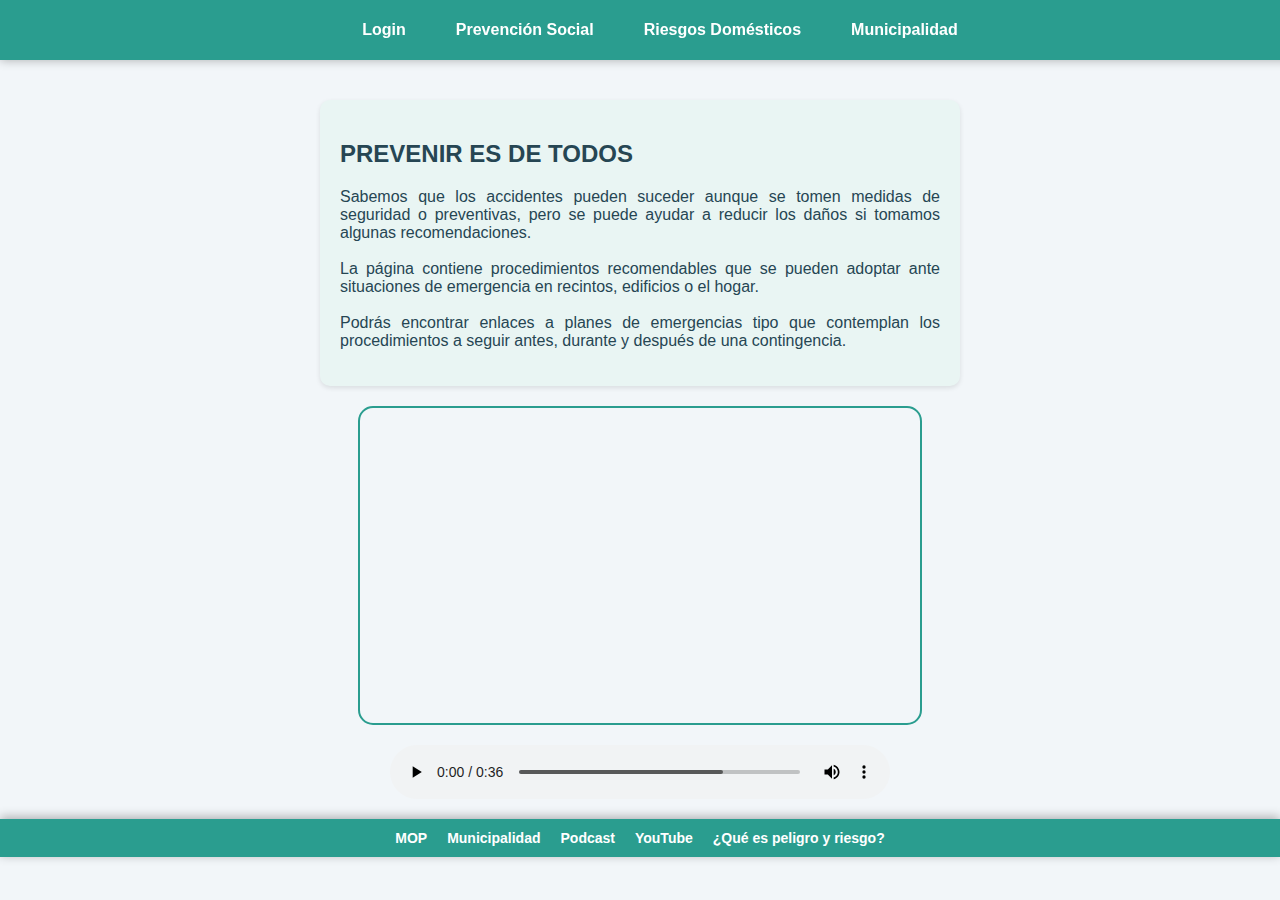
<file: index.html>
<!DOCTYPE html>
<html lang="es">

<head>
    <meta charset="UTF-8">
    <meta name="viewport" content="width=device-width, initial-scale=1.0">
    <title>Inicio</title>
    <link rel="stylesheet" type="text/css" href="css/Style_in.css">
</head>

<body>
    <!-- Logo de la página -->
    <img class="logo" src="img/Dante.png" alt="Logo Dante">

    <!-- Cabecera con navegación -->
    <header>
        <ul>
            <li><a href="log.html">Login</a></li>
            <li><a href="Prev_social.html">Prevención Social</a></li>
            <li><a href="Rie_dom.html">Riesgos Domésticos</a></li>
            <li><a href="https://loprado.cl/dimao/operaciones-y-emergencias/">Municipalidad</a></li>
        </ul>
    </header>

    <main>
        <!-- Contenido principal -->
        <article>
            <section>
                <h2>PREVENIR ES DE TODOS</h2>
                <p>
                    Sabemos que los accidentes pueden suceder aunque se tomen medidas de seguridad o preventivas, pero
                    se puede ayudar a reducir los daños si tomamos algunas recomendaciones. <br><br>
                    La página contiene procedimientos recomendables que se pueden adoptar ante situaciones de emergencia
                    en recintos, edificios o el hogar. <br><br>
                    Podrás encontrar enlaces a planes de emergencias tipo que contemplan los procedimientos a seguir
                    antes, durante y después de una contingencia.
                </p>
            </section>

            <!-- Video relacionado -->
            <aside>
                <iframe width="560" height="315" src="https://www.youtube.com/embed/VeSSJ49uIxI" title="YouTube video player"
                    frameborder="0" allow="accelerometer; autoplay; clipboard-write; encrypted-media; gyroscope; picture-in-picture"
                    allowfullscreen></iframe>
            </aside>
        </article>

        <!-- Audio relacionado -->
        <audio controls>
            <source src="sound/Inicio.mp3" type="audio/mpeg">
            Tu navegador no soporta el elemento de audio.
        </audio>
    </main>

    <!-- Pie de página -->
    <footer>
        <ul>
            <li><a href="https://dgop.mop.gob.cl/areasdgop/prevencionderiesgos/Documents/MANUAL_DE_PREVENCION_DE_RIESGOS_MOP.pdf">MOP</a></li>
            <li><a href="https://loprado.cl/dimao/operaciones-y-emergencias/">Municipalidad</a></li>
            <li><a href="https://open.spotify.com/show/3tGQPUiCNEJGu3Sy4EpxZy">Podcast</a></li>
            <li><a href="https://www.youtube.com/watch?v=abkBOGyOtR8">YouTube</a></li>
            <li><a href="https://www.youtube.com/watch?v=0Hvte2FPq_M">¿Qué es peligro y riesgo?</a></li>
        </ul>
    </footer>
</body>

</html>
</file>
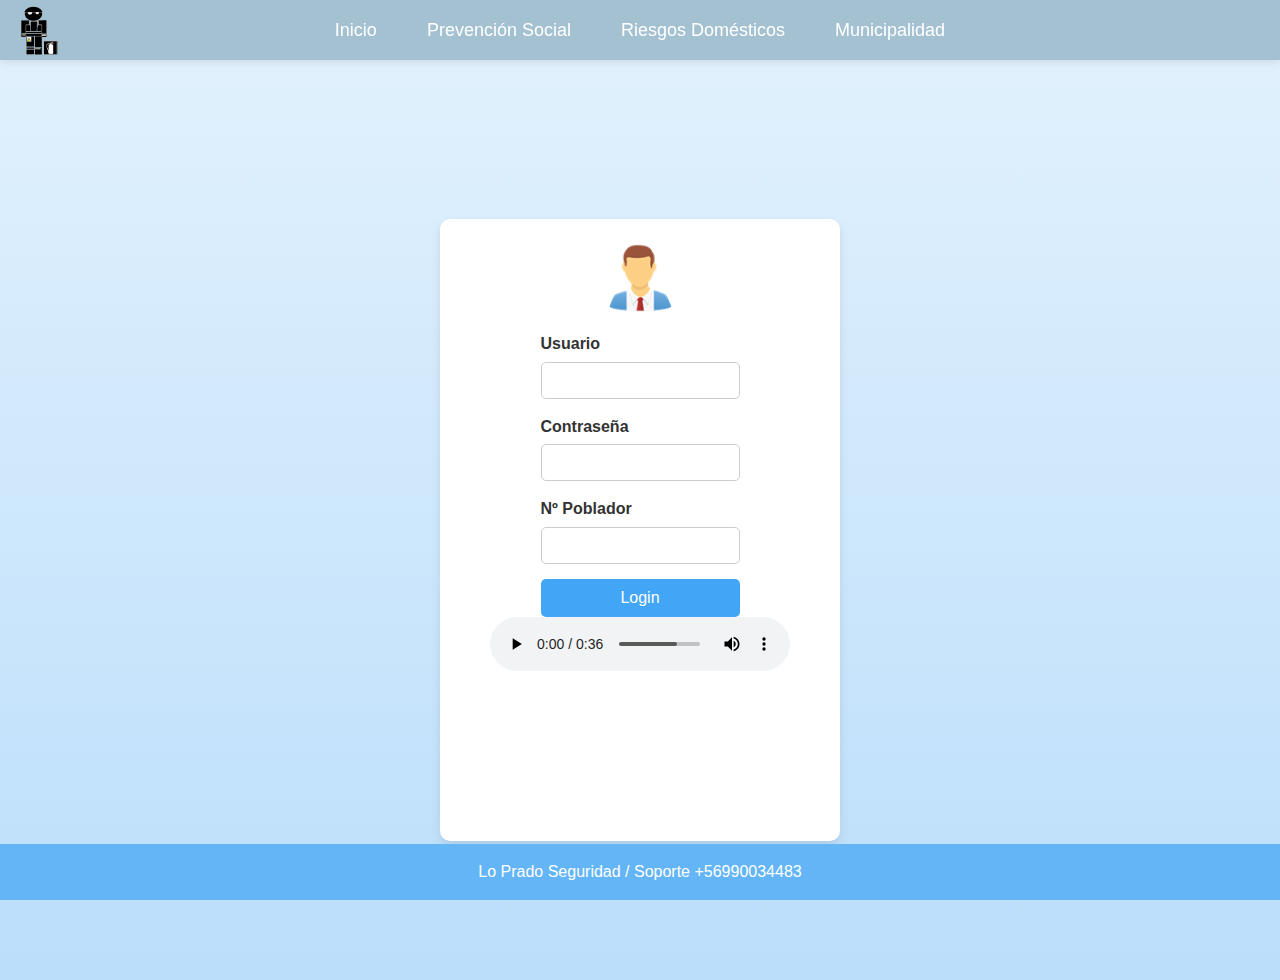
<file: log.html>
<!DOCTYPE html>
<html lang="es">
<head>
    <meta charset="UTF-8">
    <meta name="viewport" content="width=device-width, initial-scale=1.0">
    <title>Login</title>
    <link rel="stylesheet" href="css/Style_log.css">
    <script src="js/log.js" defer></script> <!-- Asegúrate de que el archivo js esté correctamente enlazado -->
</head>
<body>
    <header>
        <img class="logo" src="img/Dante.png" alt="Logo principal">
        <nav>
            <ul>
                <li><a href="index.html">Inicio</a></li>
                <li><a href="Prev_social.html">Prevención Social</a></li>
                <li><a href="Rie_dom.html">Riesgos Domésticos</a></li>
                <li><a href="https://loprado.cl/dimao/operaciones-y-emergencias/">Municipalidad</a></li>
            </ul>
        </nav>
    </header>

    <main>
        <div class="login-container">
            <div class="login-form-container">
                <img class="user-logo" src="img/user.png" alt="Usuario">
                <form class="form" name="form">
                    <div class="form-group">
                        <label for="login">Usuario</label>
                        <input type="text" name="login" id="login">
                    </div>
                    <div class="form-group">
                        <label for="password">Contraseña</label>
                        <input type="password" name="password" id="password">
                    </div>
                    <div class="form-group">
                        <label for="poblador">Nº Poblador</label>
                        <input type="password" name="poblador" id="poblador">
                    </div>
                    <input class="boton" type="button" value="Login" onclick="ir()">
                </form>
                <audio controls>
                    <source src="sound/login.mp3" type="audio/mpeg">
                </audio>
                <iframe src="https://www.youtube.com/embed/mvseXfAXy8k" 
                        title="YouTube video player" frameborder="0" 
                        allow="accelerometer; autoplay; clipboard-write; encrypted-media; gyroscope; picture-in-picture" 
                        allowfullscreen>
                </iframe>
            </div>
        </div>
    </main>

    <footer>
        <p>Lo Prado Seguridad / Soporte +56990034483</p>
    </footer>
</body>
</html>
</file>
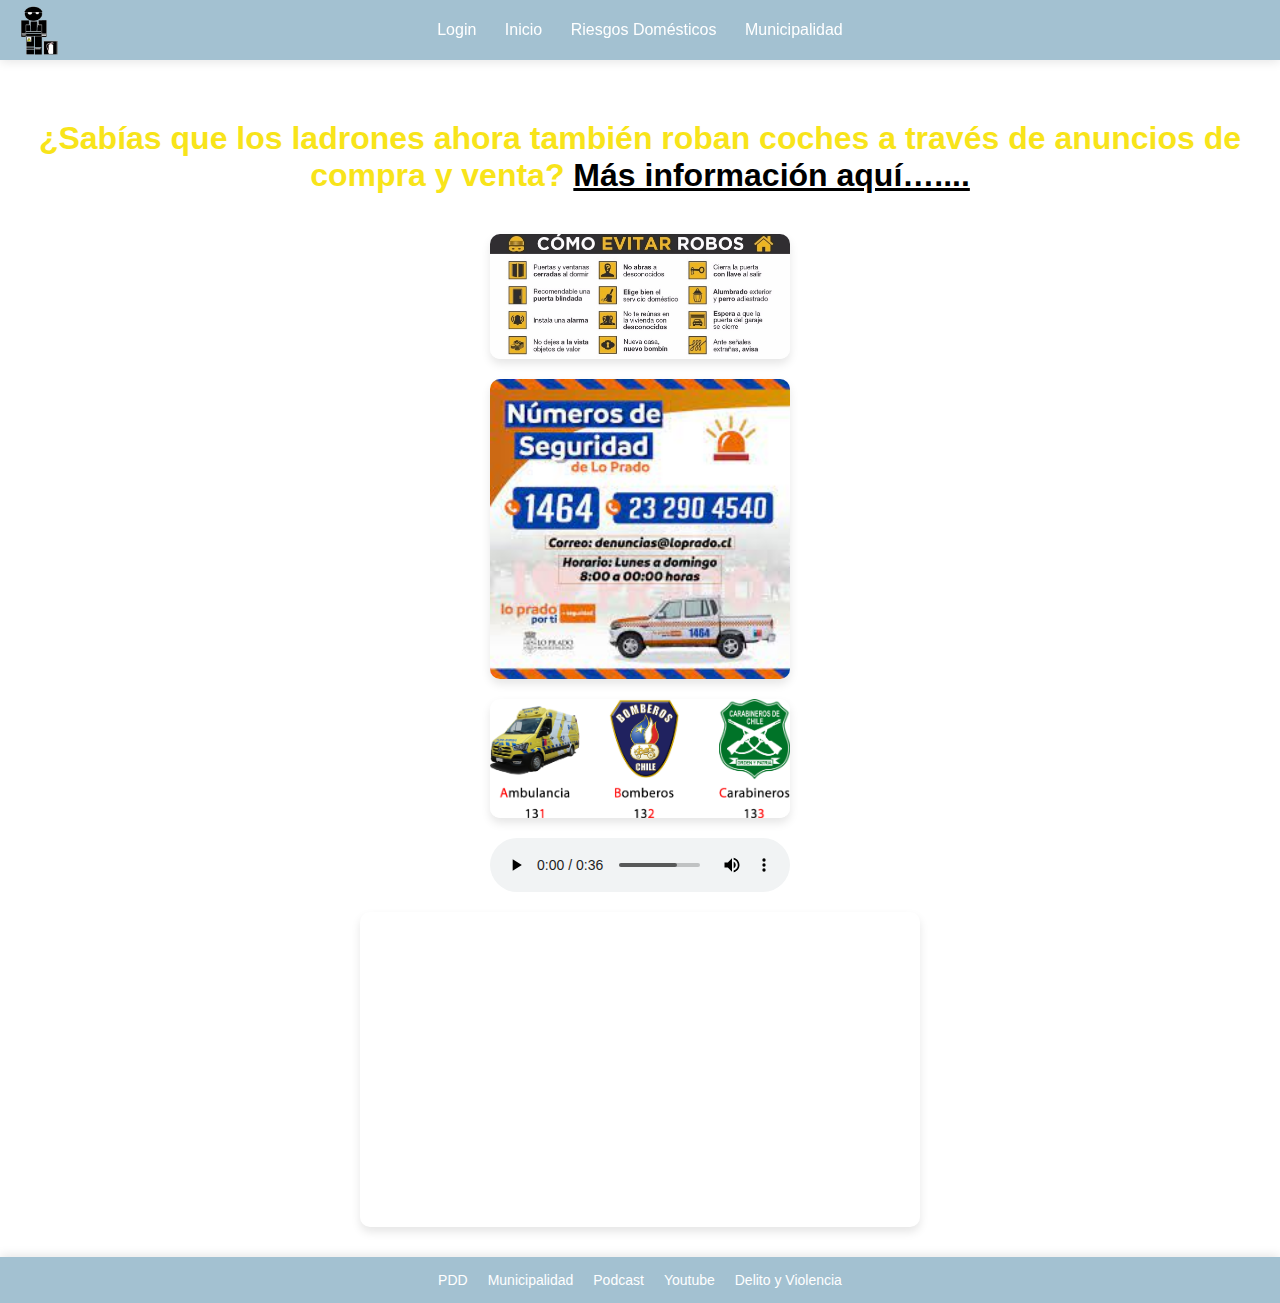
<file: Prev_social.html>
<!DOCTYPE html>
<html>

<head>
	<title>Prevención Social</title>
	<link rel="stylesheet" type="text/css" href="css/Style_soc.css">
	

</head>

<header>
	<img class="logo" src="img/Dante.png">
	<ul>
		<a href="log.html">Login</a>
		<a href="index.html">Inicio</a>
	    <a href="Rie_dom.html">Riesgos Domésticos</a>    
	    <a href="https://loprado.cl/dimao/operaciones-y-emergencias/">Municipalidad</a>         

	</ul>
</header>

<body>
	<article>
		<section>
			
			<h1>	
				¿Sabías que los ladrones ahora también roban coches a través de anuncios de compra y venta? <a href="https://www.youtube.com/watch?v=uC8QTaDXtSw">Más información aquí…....</a>

			</h1>

	  


	    </section>
	    <aside>
	    	<img class="img" src="img/ROB1.jpg">
	    	<img class="img3" src="img/ROB3.jpg">
	    	<img class="img4" src="img/ROB4.png">
		
		</aside>
	</article>
<audio controls>
		<source src="sound/Nosotros.mp3" type="audio/mpeg">
		</audio>

		<iframe width="560" height="315" src="https://www.youtube.com/embed/oU9visURmlo" title="YouTube video player" frameborder="0" allow="accelerometer; autoplay; clipboard-write; encrypted-media; gyroscope; picture-in-picture" allowfullscreen></iframe>
</body>


	<footer>
	<ul>
		<a href="https://www.cesc.uchile.cl/publicaciones/op_05_prevencion.pdf">PDD</a>
		<a href="https://loprado.cl/dimao/operaciones-y-emergencias/">Municipalidad</a>
		<a href="https://open.spotify.com/show/1xOdPVUVc0sFZ23rQqN4yC">Podcast</a>
		<a href="https://www.youtube.com/watch?v=t8Ai3fy7FmY">Youtube</a>
		<a href="https://www.youtube.com/watch?v=KIbLyhyLi0w">Delito y Violencia</a>
	</ul>

</footer>


</html>
</file>
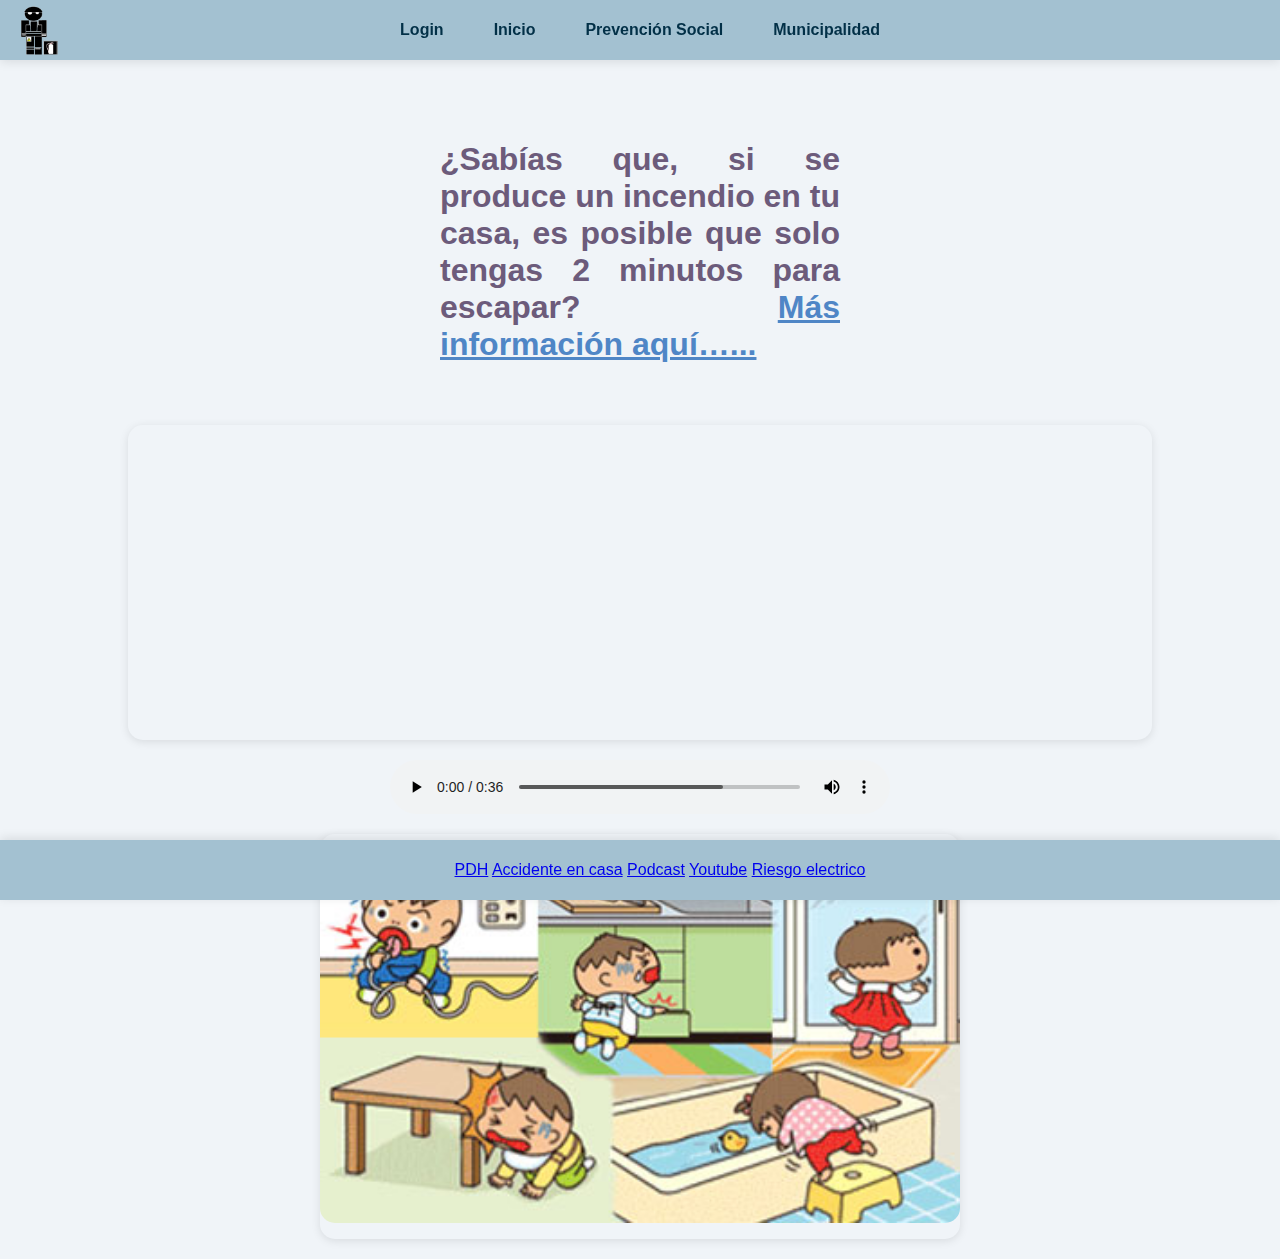
<file: Rie_dom.html>
<!DOCTYPE html>
<html>

<head>
	<title>P. Riesgos Domésticos</title>
	<link rel="stylesheet" type="text/css" href="css/Style_rie_dom.css">
	

</head>

<header>
	<img class="logo" src="img/Dante.png">
	<ul>
		<a href="log.html">Login</a>
		<a href="index.html">Inicio</a>
	    <a href="Prev_social.html">Prevención Social</a>
	    <a href="https://loprado.cl/dimao/operaciones-y-emergencias/">Municipalidad</a>      

	</ul>
</header>

<body>
	<article>
		<section>
			<h1>	
				¿Sabías que, si se produce un incendio en tu casa, es posible que solo tengas 2 minutos para escapar? <a href="https://www.youtube.com/watch?v=QicCa7FwzFk">Más información aquí…...</a>


			</h1>

	    </section>
	    <aside>
			<iframe width="560" height="315" src="https://www.youtube.com/embed/mxeYTUhyAW4" title="YouTube video player" frameborder="0" allow="accelerometer; autoplay; clipboard-write; encrypted-media; gyroscope; picture-in-picture" allowfullscreen></iframe>
			



<!-- SLIDER -->

		</aside>
	</article>

<audio controls>
		<source src="sound/Prevenciondom.mp3" type="audio/mpeg">
		</audio>

<!-- SLIDER -->
        <div class="slider">
            <ul>
              <img class="img2" src="img/dom2.jpg">
              <img class="img2" src="img/dom3.jpg">
              <img class="img2" src="img/dom4.jpg">
               <img class="img2" src="img/dom5.jpg">
            </ul>
        </div>



</body>


	<footer>
	<ul>
		<a href="https://www.ist.cl/wp-content/uploads/2021/04/Estudio-de-Percepci%C3%B3n-de-Riegos-en-el-Hogar.pdf">PDH</a>
		<a href="https://www.youtube.com/watch?v=ghrSjbcAxG8">Accidente en casa</a>
		<a href="https://open.spotify.com/episode/4VeW1IX65EnxruENG2FOhA">Podcast</a>
		<a href="https://www.youtube.com/watch?v=wwU6dAQIDVc">Youtube</a>
		<a href="https://www.youtube.com/watch?v=HswM8bY9Fn4">Riesgo electrico</a>
	</ul>

</footer>


</html>
</file>
<file: css/Style_in.css>
/* Estilos para el logo */
.logo {
    position: absolute;
    top: 10px;
    left: 20px;
    max-height: 50px;
    z-index: 10;
}

/* Fondo del cuerpo */
body {
    background-color: #f2f6f9; /* Fondo claro que transmite calma */
    margin: 0;
    font-family: "Arial", sans-serif;
}

/* Encabezado */
header {
    position: fixed;
    background-color: #2a9d8f; /* Verde azulado que da sensación de confianza y profesionalismo */
    width: 100%;
    height: 60px;
    top: 0;
    left: 0;
    box-shadow: 0 0 10px rgba(0, 0, 0, 0.3);
    z-index: 1000;
    display: flex;
    justify-content: center; /* Centrar horizontalmente */
    align-items: center; /* Centrar verticalmente */
    padding: 0 20px;
}

/* Lista de navegación */
header ul {
    display: flex;
    gap: 20px;
    list-style: none;
    padding: 0;
    margin: 0;
    align-items: center; /* Asegura que los elementos estén centrados verticalmente */
}

/* Estilo para los enlaces del encabezado */
header a {
    text-decoration: none;
    font-size: 16px;
    color: #ffffff; /* Blanco que contrasta bien con el verde */
    font-weight: bold;
    text-align: center;
    padding: 10px 15px; /* Añade relleno para facilitar el clic y centrar texto */
    border-radius: 5px;
    transition: background-color 0.3s, color 0.3s;
}

header a:hover {
    background-color: #e9c46a; /* Fondo amarillo cálido para resaltar al pasar el cursor */
    color: #264653; /* Cambia el color del texto al azul oscuro */
}




/* Sección principal */
section {
    margin: 100px auto 20px auto;
    padding: 20px;
    max-width: 600px;
    text-align: justify;
    color: #264653; /* Azul oscuro que refleja seguridad */
    background-color: #e9f5f3; /* Fondo suave que resalta el contenido */
    border-radius: 10px;
    box-shadow: 0 2px 5px rgba(0, 0, 0, 0.1);
}

/* Estilos para el video */
aside iframe {
    width: 90%;
    max-width: 560px;
    margin: 20px auto;
    display: block;
    border-radius: 15px;
    border: 2px solid #2a9d8f; /* Borde en armonía con el encabezado */
}

/* Estilos para el pie de página */
footer {
    background-color: #2a9d8f; /* Mismo color que el encabezado para consistencia */
    padding: 10px 0;
    text-align: center;
    box-shadow: 0 -2px 10px rgba(0, 0, 0, 0.3);
}

footer ul {
    display: flex;
    justify-content: center;
    gap: 20px;
    list-style: none;
    padding: 0;
    margin: 0;
}

footer a {
    text-decoration: none;
    font-size: 14px;
    color: #ffffff; /* Blanco para un buen contraste */
    font-weight: bold;
    transition: color 0.3s;
}

footer a:hover {
    color: #e9c46a; /* Amarillo cálido que complementa el esquema */
}

/* Estilos para el audio */
audio {
    display: block;
    margin: 20px auto;
    width: 90%;
    max-width: 500px;
}

/* Responsividad */
@media (max-width: 768px) {
    header {
        flex-direction: column;
        height: auto;
        padding: 10px 0;
    }

    header ul {
        flex-direction: column;
        gap: 10px;
        align-items: center;
    }

    section {
        margin: 20px;
        font-size: 14px;
    }

    aside iframe {
        width: 100%;
    }
}
</file>
<file: css/Style_rie_dom.css>
/* Logo */
.logo {
    position: absolute;
    top: 5px;
    left: 20px;
    max-height: 50px; /* Tamaño moderado */
    z-index: 1100; /* Logo sobre el header, pero dentro de él */
}

/* Fondo del cuerpo */
body {
    background-color: #f0f4f8; /* Azul claro pastel para tranquilidad */
    margin: 0;
    font-family: "Arial", sans-serif;
    background-image: url('https://seguridadlopradoweb.000webhostapp.com/img/Social.gif');
    background-repeat: no-repeat;
    background-size: cover;
    color: #023047; /* Color oscuro para el texto, manteniendo la legibilidad */
}

/* Encabezado */
header {
    position: fixed;
    background-color: #A3C1D1; /* Azul suave para armonía */
    width: 100%;
    height: 60px;
    top: 0;
    left: 0;
    box-shadow: 0 2px 10px rgba(0, 0, 0, 0.1);
    z-index: 1000; /* Encabezado en segundo plano */
    display: flex;
    justify-content: center; /* Centrar enlaces */
    align-items: center;
}

/* Lista de navegación */
header ul {
    display: flex;
    gap: 20px;
    list-style: none;
    padding: 0;
    margin: 0;
}

header a {
    text-decoration: none;
    font-size: 16px;
    color: #023047; /* Azul oscuro para contraste */
    font-weight: bold;
    text-align: center;
    padding: 10px 15px;
    border-radius: 5px;
    transition: background-color 0.3s, color 0.3s;
}

header a:hover {
    background-color: #3C8D99; /* Azul intermedio para interacción */
    color: #ffffff;
}

/* Sección principal */
section {
    position: relative;
    margin: 100px auto 20px auto;
    padding: 20px;
    max-width: 400px;
    text-align: justify;
    font-size: 16px;
    font-family: "Arial", sans-serif;
    color: #023047; /* Azul oscuro */
}

section h1 {
    color: #6C5B7B; /* Lavanda suave para destacar */
}

section a {
    color: #4F86C6; /* Azul claro para confianza */
    text-decoration: underline;
}

section a:hover {
    color: #3C8D99; /* Azul intermedio */
    text-decoration: none;
}

/* Slider */
.slider {
    width: 50%; /* Ajustado para mejor visibilidad */
    margin: 20px auto;
    overflow: hidden;
    position: relative;
    box-shadow: 0 2px 10px rgba(0, 0, 0, 0.1);
    border-radius: 15px;
}

.slider ul {
    display: flex;
    padding: 0;
    width: 400%;
    animation: cambio 20s infinite linear;
}

.slider li {
    width: 100%;
    list-style: none;
}

.slider img {
    width: 100%;
    border-radius: 15px;
}

/* Animación del slider */
@keyframes cambio {
    0% { margin-left: 0; }
    20% { margin-left: 0; }
    25% { margin-left: -100%; }
    45% { margin-left: -100%; }
    50% { margin-left: -200%; }
    70% { margin-left: -200%; }
    75% { margin-left: -300%; }
    100% { margin-left: -300%; }
}

/* Iframe (Aside) */
aside iframe {
    position: relative;
    width: 80%;
    margin: 20px auto;
    display: block;
    box-shadow: 0 2px 10px rgba(0, 0, 0, 0.1);
    border-radius: 15px;
}

/* Pie de página */
footer {
    position: fixed;
    bottom: 0;
    width: 100%;
    background-color: #A3C1D1; /* Azul suave */
    height: 60px;
    box-shadow: 0 -2px 10px rgba(0, 0, 0, 0.1);
    display: flex;
    justify-content: center;
    align-items: center;
}

footer p {
    font-size: 14px;
    color: #023047; /* Azul oscuro */
    margin: 0;
}

/* Audio */
audio {
    display: block;
    margin: 20px auto;
    width: 80%;
    max-width: 500px;
}

/* Responsividad */
@media (max-width: 768px) {
    header ul {
        flex-direction: column;
        gap: 10px;
        align-items: center;
    }

    section {
        margin: 20px;
        font-size: 14px;
    }

    .slider {
        width: 90%;
    }

    .logo {
        max-height: 50px; /* Asegura que el logo no se haga demasiado grande en pantallas pequeñas */
    }
}
</file>
<file: css/Style_log.css>
/* General Reset */
* {
    margin: 0;
    padding: 0;
    box-sizing: border-box;
}

/* Body Styles */
body {
    font-family: "Arial", sans-serif;
    background: linear-gradient(180deg, #e3f2fd, #bbdefb);
    color: #333;
    line-height: 1.6;
}

/* Header Styles */
header {
    position: fixed;
    background-color: #A3C1D1; /* Azul suave para armonía */
    width: 100%;
    height: 60px;
    top: 0;
    left: 0;
    box-shadow: 0 2px 10px rgba(0, 0, 0, 0.1);
    z-index: 1000;
    display: flex;
    justify-content: center;
    align-items: center;
}

header nav ul {
    display: flex;
    justify-content: center;
    list-style: none;
    padding: 10px;
}

header nav ul li {
    margin: 0 15px;
}

header a {
    color: #fff;
    text-decoration: none;
    font-size: 18px;
    padding: 5px 10px;
    transition: color 0.3s, background-color 0.3s; /* Transiciones suaves */
}

header a:hover {
    color: #333; /* Cambia el texto a un gris oscuro */
    background-color: #ffffff; /* Fondo blanco */
    border-radius: 5px;
}

.logo {
    position: absolute;
    top: 5px;
    left: 20px;
    max-height: 50px;
    z-index: 1100; /* Logo sobre el header */
}

/* Main Content */
main {
    margin-top: 80px;
    display: flex;
    justify-content: center;
    align-items: center;
    min-height: 100vh;
    padding: 20px;
}

.login-container {
    display: flex;
    flex-direction: column;
    align-items: center;
    width: 100%;
    max-width: 400px;
}

.login-form-container {
    background: #fff;
    padding: 20px;
    border-radius: 10px;
    box-shadow: 0 4px 10px rgba(0, 0, 0, 0.1);
    width: 100%;
    display: flex;
    flex-direction: column;
    align-items: center; /* Centra todos los elementos dentro del formulario */
}

.user-logo {
    width: 80px;
    margin-bottom: 15px;
    display: block;
}

/* Form Styles */
.form-group {
    margin-bottom: 15px;
    width: 100%;
}

label {
    font-weight: bold;
    margin-bottom: 5px;
    display: block;
}

input[type="text"], input[type="password"] {
    width: 100%;
    padding: 10px;
    border: 1px solid #ccc;
    border-radius: 5px;
}

.boton {
    width: 100%;
    padding: 10px;
    background-color: #42a5f5;
    color: #fff;
    border: none;
    border-radius: 5px;
    font-size: 16px;
    cursor: pointer;
    transition: background-color 0.3s;
}

.boton:hover {
    background-color: #2196f3;
}

/* Footer */
footer {
    background: #64b5f6;
    color: #fff;
    text-align: center;
    padding: 15px 0;
    position: fixed;
    bottom: 0;
    width: 100%;
    font-size: 16px;
}

/* Responsive Design */
@media (max-width: 768px) {
    header nav ul {
        flex-direction: column;
    }

    .login-container {
        padding: 10px;
    }

    footer {
        font-size: 14px;
    }
}
</file>
<file: css/Style_soc.css>
/* General Reset */
* {
    margin: 0;
    padding: 0;
    box-sizing: border-box;
}

/* Body Styles */
body {
    font-family: "Arial", sans-serif;
    background-image: url('https://seguridadlopradoweb.000webhostapp.com/img/Social.gif');
    background-repeat: no-repeat;
    background-size: cover;
    background-attachment: fixed;
    color: #333;
}

/* Logo */
.logo {
    position: absolute;
    left: 20px;
    top: 5px;
    max-height: 50px;
    z-index: 1000;
}

/* Header */
header {
    position: fixed;
    background-color: #A3C1D1; /* Azul claro */
    width: 100%;
    height: 60px;
    top: 0;
    left: 0;
    box-shadow: 0 2px 10px rgba(0, 0, 0, 0.1);
    z-index: 1000;
    display: flex;
    align-items: center;
    justify-content: center;
}

header nav ul {
    display: flex;
    list-style: none;
    gap: 20px;
}

header a {
    text-decoration: none;
    font-size: 16px;
    color: #fff;
    padding: 8px 12px;
    border-radius: 5px;
    transition: background-color 0.3s;
}

header a:hover {
    background-color: #42a5f5;
    color: #fff;
}

/* Section */
section {
    margin-top: 100px;
    text-align: center;
    padding: 20px;
    color: #F8E41A;
    font-family: "Calibri", sans-serif;
}

section a {
    color: black;
    text-decoration: underline;
}

section a:hover {
    color: red;
}

section a:active {
    color: blue;
}

/* Images */
.img,
.img3,
.img4 {
    width: 40%;
    max-width: 300px;
    margin: 20px auto;
    display: block;
    box-shadow: 0 5px 10px rgba(0, 0, 0, 0.1);
    border-radius: 10px;
}

/* Footer */
footer {
    background-color: #A3C1D1;
    text-align: center;
    padding: 15px 0;
    box-shadow: 0 -2px 10px rgba(0, 0, 0, 0.1);
    margin-top: 30px;
}

footer ul {
    list-style: none;
    display: flex;
    justify-content: center;
    gap: 20px;
}

footer a {
    text-decoration: none;
    font-size: 14px;
    color: #fff;
    transition: color 0.3s;
}

footer a:hover {
    color: #42a5f5;
}

/* Audio */
audio {
    display: block;
    margin: 20px auto;
}

/* iFrame */
iframe {
    display: block;
    margin: 20px auto;
    width: 80%;
    max-width: 560px;
    box-shadow: 0 5px 10px rgba(0, 0, 0, 0.1);
    border-radius: 10px;
}

/* Responsive Design */
@media (max-width: 768px) {
    header {
        flex-direction: column;
        height: auto;
        padding: 10px;
    }

    header nav ul {
        flex-direction: column;
        gap: 10px;
    }

    section {
        font-size: 14px;
        padding: 10px;
    }

    .img,
    .img3,
    .img4 {
        width: 90%;
    }

    iframe {
        width: 95%;
    }
}
</file>
